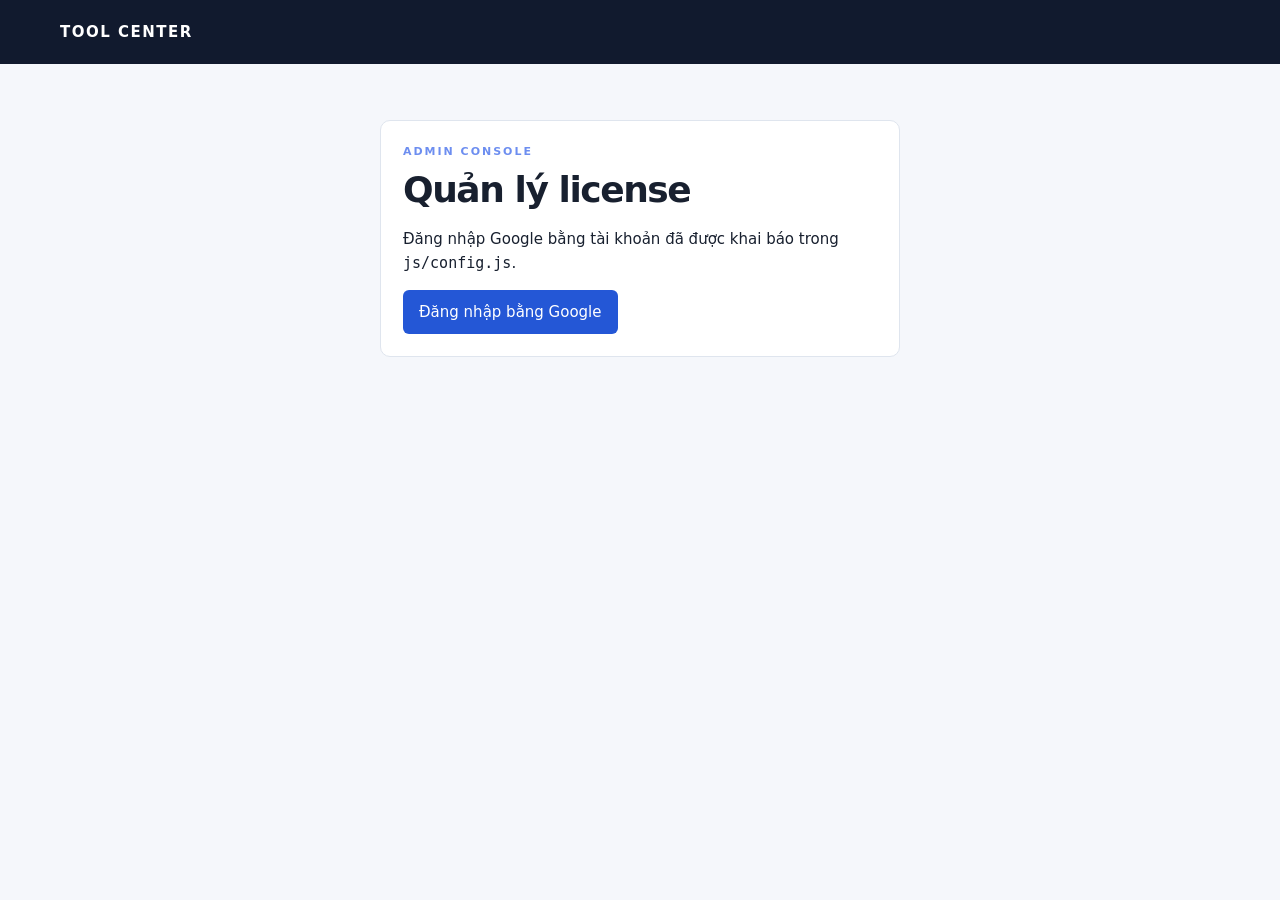
<file: admin.html>
<!doctype html>
<html lang="vi">
<head><meta charset="UTF-8" /><meta name="viewport" content="width=device-width, initial-scale=1.0" /><title>Admin · Tool Center</title><link rel="stylesheet" href="css/style.css" /></head>
<body>
  <header class="admin-header"><div class="wrap nav"><a class="brand" href="index.html">TOOL CENTER</a><button id="logoutBtn" class="button secondary hidden" type="button">Đăng xuất</button></div></header>
  <main class="wrap admin-main">
    <div id="statusMessage" aria-live="polite"></div>
    <section id="loginBox" class="login-card"><p class="eyebrow">ADMIN CONSOLE</p><h1>Quản lý license</h1><p>Đăng nhập Google bằng tài khoản đã được khai báo trong <code>js/config.js</code>.</p><button id="loginBtn" class="button">Đăng nhập bằng Google</button></section>
    <section id="adminPanel" class="hidden">
      <div class="admin-toolbar"><div><p class="eyebrow">ADMIN CONSOLE</p><h1>Quản lý license</h1><p id="userInfo"></p></div></div>
      <div class="tabs" role="tablist" aria-label="Khu vực quản trị"><button id="tabLicenses" class="tab-btn active" role="tab" aria-selected="true" type="button">License</button><button id="tabEmployees" class="tab-btn hidden" role="tab" aria-selected="false" type="button">Nhân viên</button><button id="tabTools" class="tab-btn hidden" role="tab" aria-selected="false" type="button">Tools &amp; Downloads</button></div>
      <div id="licensePanel" role="tabpanel" aria-labelledby="tabLicenses">
        <div id="pendingReviewCard" class="table-card pending-card hidden"><div class="section-heading"><div><h2>Chờ cấp key</h2><span id="pendingCount"></span></div></div><div class="table-wrap"><table><thead><tr><th>License</th><th>Tool</th><th>Khách hàng</th><th>Ngày tạo</th><th>Người tạo</th><th></th></tr></thead><tbody id="pendingRows"></tbody></table></div><div class="pagination"><button id="pendingPrev" class="button secondary" type="button">‹ Trước</button><span id="pendingPageInfo"></span><button id="pendingNext" class="button secondary" type="button">Sau ›</button></div></div>
        <div class="admin-grid"><form id="licenseForm" class="form-card"><h2>Cấp license mới</h2><label>Tool<select id="licenseTool" name="tool_id" required></select></label><label id="licenseKeyField">License key<input name="license_key" placeholder="LIC-XXXX-XXXX" /></label><label>Tên khách hàng<input name="customer_name" required /></label><label>Email<input type="email" name="customer_email" /></label><label>Số điện thoại<input type="tel" name="customer_phone" placeholder="0987xxxxxx" /></label><label>Machine ID<input name="machine_id" required placeholder="Mã máy hoặc hash Machine ID" /></label><div class="form-row"><label>Gói<input name="plan" value="standard" /></label><label>Số ngày<input id="licenseDuration" type="number" name="duration_days" value="30" min="1" required /></label></div><div class="form-row"><label>Ngày hết hạn<input id="licenseExpiresAt" type="date" name="expires_at" required /></label><label>Số máy tối đa<input type="number" name="max_devices" value="1" min="1" required /></label></div><label>Ghi chú<textarea name="notes"></textarea></label><input id="licenseStatus" type="hidden" name="status" value="active" /><div class="form-actions"><button id="licenseSubmit" class="button" type="submit">Thêm license</button><button id="licenseCancel" class="button secondary hidden" type="button">Hủy sửa</button></div></form><div class="table-card"><div class="section-heading"><div><h2>Danh sách license</h2><span id="licenseCount"></span></div></div><div class="filter-bar"><label>Trạng thái<select id="licenseStatusFilter"><option value="">Tất cả</option><option value="pending_review">pending_review</option><option value="active">active</option><option value="expired">expired</option><option value="suspended">suspended</option><option value="revoked">revoked</option></select></label><label>Tạo từ<input type="date" id="licenseIssuedFrom" /></label><label>đến<input type="date" id="licenseIssuedTo" /></label><label>Hết hạn từ<input type="date" id="licenseExpiresFrom" /></label><label>đến<input type="date" id="licenseExpiresTo" /></label><button id="licenseFilterReset" class="button secondary" type="button">Xóa lọc</button></div><div class="table-wrap"><table class="license-table"><thead><tr><th>License</th><th>Tool</th><th>Khách hàng</th><th>Machine ID</th><th>Hết hạn</th><th>Trạng thái</th><th></th></tr></thead><tbody id="licenseRows"></tbody></table></div><div class="pagination"><button id="licensePrev" class="button secondary" type="button">‹ Trước</button><span id="licensePageInfo"></span><button id="licenseNext" class="button secondary" type="button">Sau ›</button></div></div></div>
      </div>
      <div id="toolsPanel" class="hidden" role="tabpanel" aria-labelledby="tabTools">
        <div id="toolListView">
          <div class="admin-grid"><form id="toolForm" class="form-card"><h2>Thêm tool mới</h2><label>Tool ID<input name="tool_id" required placeholder="tool_social_poster" /></label><label>Slug<input name="slug" required placeholder="social-poster" /></label><label>Tên hiển thị<input name="name" required /></label><label>Mô tả ngắn<input name="short_description" /></label><label>Mô tả chi tiết<textarea name="description"></textarea></label><label>Phiên bản mới nhất<input name="latest_version" /></label><label>Link ảnh giới thiệu<input name="image_url" placeholder="Link Google Drive/nơi lưu ảnh" /></label><div class="form-row"><label>Thứ tự hiển thị<input type="number" name="sort_order" value="0" /></label><label>Trạng thái<select name="status"><option value="active">Hiện (active)</option><option value="inactive">Ẩn (inactive)</option></select></label></div><div class="form-actions"><button class="button" type="submit">Thêm tool</button></div></form><div class="table-card"><div class="section-heading"><div><h2>Danh sách tool</h2><span id="toolCount"></span></div></div><div class="table-wrap"><table><thead><tr><th>Tool</th><th>Phiên bản</th><th>Thứ tự</th><th>Trạng thái</th><th></th></tr></thead><tbody id="toolAdminRows"></tbody></table></div><div class="pagination"><button id="toolPrev" class="button secondary" type="button">‹ Trước</button><span id="toolPageInfo"></span><button id="toolNext" class="button secondary" type="button">Sau ›</button></div></div></div>
        </div>
        <div id="toolDetailView" class="stack-gap hidden">
          <button id="toolBackBtn" class="button secondary" type="button">‹ Quay lại danh sách</button>
          <form id="toolDetailForm" class="form-card"><h2 id="toolDetailTitle">Sửa thông tin tool</h2><div class="form-row"><label>Tool ID<input id="toolDetailId" disabled /></label><label>Slug<input name="slug" required /></label></div><label>Tên hiển thị<input name="name" required /></label><label>Mô tả ngắn<input name="short_description" /></label><label>Mô tả chi tiết<textarea name="description"></textarea></label><div class="form-row"><label>Phiên bản mới nhất<input name="latest_version" /></label><label>Thứ tự hiển thị<input type="number" name="sort_order" value="0" /></label></div><label>Link ảnh giới thiệu<input name="image_url" placeholder="Link Google Drive/nơi lưu ảnh" /></label><label>Trạng thái<select name="status"><option value="active">Hiện (active)</option><option value="inactive">Ẩn (inactive)</option></select></label><div class="form-actions"><button class="button" type="submit">Lưu thông tin tool</button></div></form>
          <div class="table-card"><div class="section-heading"><div><h2>File tải (Windows / macOS / Linux)</h2></div></div><div class="table-wrap"><table><thead><tr><th>OS</th><th>Phiên bản</th><th>Link file</th><th>Kích thước</th><th>Ngày phát hành</th><th>Trạng thái</th><th></th></tr></thead><tbody id="downloadOsRows"></tbody></table></div></div>
        </div>
      </div>
      <div id="employeesPanel" class="hidden" role="tabpanel" aria-labelledby="tabEmployees">
        <div class="admin-grid"><form id="employeeForm" class="form-card"><h2>Thêm nhân viên</h2><input id="employeeId" type="hidden" name="employee_id" /><label>Email<input type="email" name="email" required placeholder="employee@example.com" /></label><label>Tên hiển thị<input name="display_name" required /></label><label>Tool được phép<input name="allowed_tools" value="*" required placeholder="* hoặc tool_id,tool_id" /></label><label>Trạng thái<select name="status"><option value="active">Hoạt động (active)</option><option value="inactive">Ngưng (inactive)</option></select></label><label>Ghi chú<textarea name="notes"></textarea></label><p class="form-hint">Quy trình: share quyền Editor cho admin trên Google Sheet nhân viên → nhập nhân viên tại đây → cập nhật email vào <code>CONFIG.EMPLOYEES</code> → share quyền phù hợp trên file license cho nhân viên.</p><div class="form-actions"><button id="employeeSubmit" class="button" type="submit">Thêm nhân viên</button><button id="employeeCancel" class="button secondary hidden" type="button">Hủy sửa</button></div></form><div class="table-card"><div class="section-heading"><div><h2>Danh sách nhân viên</h2><span id="employeeCount"></span></div></div><div class="table-wrap"><table><thead><tr><th>Email</th><th>Tên</th><th>Tool</th><th>Trạng thái</th><th>Cập nhật</th><th></th></tr></thead><tbody id="employeeRows"></tbody></table></div><div class="pagination"><button id="employeePrev" class="button secondary" type="button">‹ Trước</button><span id="employeePageInfo"></span><button id="employeeNext" class="button secondary" type="button">Sau ›</button></div></div></div>
      </div>
    </section>
  </main>
  <script src="https://accounts.google.com/gsi/client" defer></script><script src="js/config.js"></script><script src="js/sheetsApi.js"></script><script src="js/admin.js" defer></script>
</body>
</html>
</file>
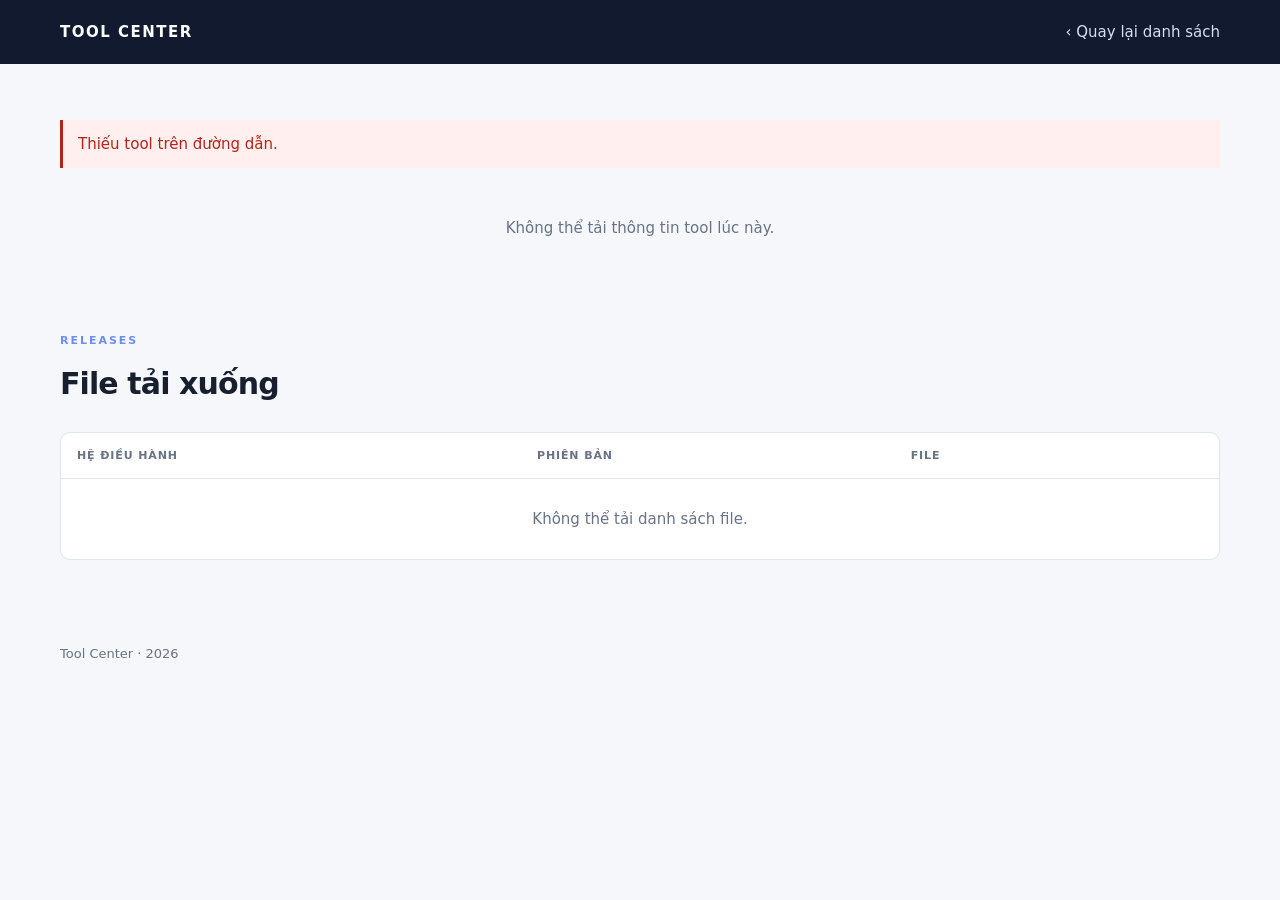
<file: tool.html>
<!doctype html>
<html lang="vi">
<head>
  <meta charset="UTF-8" />
  <meta name="viewport" content="width=device-width, initial-scale=1.0" />
  <title>Chi tiết tool · Tool Center</title>
  <link rel="stylesheet" href="css/style.css" />
</head>
<body>
  <header class="admin-header"><div class="wrap nav"><a class="brand" href="index.html">TOOL CENTER</a><a class="back-link" href="index.html">‹ Quay lại danh sách</a></div></header>
  <main class="wrap main-content">
    <div id="statusMessage" aria-live="polite"></div>
    <section id="toolDetailSection" aria-live="polite"><p class="loading">Đang tải thông tin tool…</p></section>
    <section id="downloads" class="downloads-section" aria-labelledby="downloads-heading"><div class="section-heading"><div><p class="eyebrow">RELEASES</p><h2 id="downloads-heading">File tải xuống</h2></div></div><div class="table-wrap"><table class="download-table"><thead><tr><th>Hệ điều hành</th><th>Phiên bản</th><th>File</th><th></th></tr></thead><tbody id="downloadRows"><tr><td colspan="4" class="loading">Đang tải file…</td></tr></tbody></table></div></section>
  </main>
  <footer class="wrap footer">Tool Center · <span id="year"></span></footer>
  <script src="js/config.js"></script><script src="js/sheetsApi.js"></script><script src="js/toolDetail.js"></script>
</body>
</html>
</file>
<file: css/style.css>
:root {
  --bg: #f5f7fb;
  --surface: #fff;
  --surface-subtle: #eef2f8;
  --ink: #18202f;
  --muted: #687386;
  --line: #dfe5ee;
  --primary: #2457d6;
  --primary-hover: #1d48b5;
  --dark: #111a2e;
  --danger: #b42318;
  --success: #167443;
  --warning: #8a6100;
  --focus: #7d9df2;
}

* { box-sizing: border-box; }
html { min-width: 320px; }

body {
  margin: 0;
  background: var(--bg);
  color: var(--ink);
  font: 15px/1.6 Inter, system-ui, -apple-system, BlinkMacSystemFont, "Segoe UI", sans-serif;
}

button,
input,
select,
textarea { font: inherit; }
a { color: var(--primary); }

.wrap {
  width: min(1160px, calc(100% - 40px));
  margin: 0 auto;
}

.hero {
  min-height: 320px;
  background: var(--dark);
  color: #fff;
}

.admin-header {
  background: var(--dark);
  color: #fff;
}

.nav {
  display: flex;
  align-items: center;
  justify-content: space-between;
  gap: 20px;
  padding: 20px 0;
}

.brand {
  color: inherit;
  font-weight: 800;
  letter-spacing: .1em;
  text-decoration: none;
}

.back-link {
  color: #d6dff5;
  text-decoration: none;
}

.back-link:hover { color: #fff; }
.hero-content { padding: 46px 0 58px; }

.eyebrow {
  margin: 0 0 10px;
  color: #6d8ef0;
  font-size: 11px;
  font-weight: 800;
  letter-spacing: .18em;
}

.hero .eyebrow { color: #a9bdff; }

h1,
h2,
h3,
p { margin-top: 0; }

h1 {
  margin-bottom: 18px;
  font-size: clamp(38px, 5.2vw, 58px);
  line-height: 1.08;
  letter-spacing: -.04em;
}

.hero h1 span { color: #b8caff; }

.hero-copy {
  max-width: 540px;
  margin-bottom: 0;
  color: #d6dff5;
  font-size: 17px;
}

.main-content { padding: 56px 0; }
.admin-main { padding: 56px 0 72px; }

.login-card {
  max-width: 520px;
  margin: 0 auto;
}

.login-card h1 { font-size: 36px; }

.admin-grid {
  display: grid;
  grid-template-columns: minmax(300px, 340px) minmax(0, 1fr);
  gap: 22px;
  align-items: start;
}

.section-heading,
.admin-toolbar {
  display: flex;
  align-items: center;
  justify-content: space-between;
  gap: 20px;
  margin-bottom: 24px;
}

.section-heading h2,
.admin-toolbar h1 {
  margin-bottom: 0;
  font-size: 30px;
  letter-spacing: -.03em;
}

.admin-toolbar { align-items: flex-start; }
.admin-toolbar h1 { font-size: 40px; }
.admin-toolbar p:last-child { margin-bottom: 0; color: var(--muted); }

.search-field {
  display: flex;
  flex-direction: column;
  gap: 4px;
  min-width: 280px;
  color: var(--muted);
  font-size: 12px;
  font-weight: 600;
}

.search {
  width: 100%;
  min-width: 0;
  padding: 10px 13px;
  border: 1px solid var(--line);
  border-radius: 6px;
  background: var(--surface);
  color: var(--ink);
}

.tool-grid {
  display: grid;
  grid-template-columns: repeat(3, minmax(0, 1fr));
  gap: 20px;
}

.tool-card,
.login-card,
.form-card,
.table-card {
  min-width: 0;
  padding: 22px;
  border: 1px solid var(--line);
  border-radius: 10px;
  background: var(--surface);
}

.tool-card { display: flex; flex-direction: column; }
.tool-card:hover { border-color: #c7d2e4; }

.tool-image {
  width: 100%;
  aspect-ratio: 16 / 9;
  margin: -2px 0 18px;
  padding: 8px;
  border-radius: 6px;
  background: var(--surface-subtle);
  object-fit: contain;
}

.tool-badge,
.tool-meta,
small {
  color: var(--muted);
  font-size: 12px;
}

.tool-badge {
  color: var(--primary);
  font-weight: 800;
  letter-spacing: .12em;
}

.tool-card h3 {
  margin: 8px 0 6px;
  font-size: 21px;
}

.tool-card p {
  flex: 1;
  margin-bottom: 16px;
  color: var(--muted);
}

.tool-meta { margin-bottom: 18px; }

.button {
  display: inline-flex;
  min-height: 40px;
  align-items: center;
  justify-content: center;
  padding: 9px 15px;
  border: 1px solid transparent;
  border-radius: 6px;
  background: var(--primary);
  color: #fff;
  cursor: pointer;
  text-decoration: none;
  white-space: nowrap;
}

.button:hover { background: var(--primary-hover); }

.button.secondary {
  border-color: var(--line);
  background: var(--surface);
  color: var(--ink);
}

.button.secondary:hover { background: var(--surface-subtle); }
.button:disabled { opacity: .45; cursor: not-allowed; }
.button:disabled:hover { background: var(--primary); }
.button.secondary:disabled:hover { background: var(--surface); }

.button:focus-visible,
a:focus-visible,
input:focus-visible,
select:focus-visible,
textarea:focus-visible {
  outline: 3px solid rgba(125, 157, 242, .45);
  outline-offset: 2px;
}

.downloads-section { margin-top: 64px; }

.tool-detail {
  max-width: 720px;
  margin: 0 auto 40px;
}

.tool-detail .tool-image { margin-top: 0; }

.tool-detail h1 {
  margin: 6px 0 8px;
  font-size: 36px;
}

.tool-detail p:last-child { margin-bottom: 0; }

.table-wrap {
  overflow: auto;
  border: 1px solid var(--line);
  border-radius: 10px;
  background: var(--surface);
  -webkit-overflow-scrolling: touch;
}

table {
  width: 100%;
  min-width: 750px;
  border-collapse: collapse;
}

th,
td {
  padding: 14px 16px;
  border-bottom: 1px solid var(--line);
  text-align: left;
  vertical-align: middle;
  white-space: nowrap;
}

th {
  color: var(--muted);
  font-size: 11px;
  font-weight: 700;
  letter-spacing: .08em;
  text-transform: uppercase;
}

tr:last-child td { border-bottom: 0; }
td small { display: block; margin: 2px 0 0; }

.pagination {
  display: flex;
  flex-wrap: wrap;
  align-items: center;
  justify-content: center;
  gap: 12px;
  padding: 16px 0 4px;
  color: var(--muted);
  font-size: 13px;
}

.pending-card {
  margin-bottom: 24px;
  border-left: 4px solid #f0b429;
}

.filter-bar {
  display: flex;
  flex-wrap: wrap;
  align-items: end;
  gap: 12px;
  margin-bottom: 18px;
  padding-bottom: 18px;
  border-bottom: 1px solid var(--line);
}

.filter-bar label,
.form-card label {
  display: flex;
  flex-direction: column;
  gap: 5px;
  color: var(--ink);
  font-weight: 600;
}

.filter-bar label {
  color: var(--muted);
  font-size: 12px;
}

.filter-bar select,
.filter-bar input,
.form-card input,
.form-card select,
.form-card textarea,
td input,
td select {
  width: 100%;
  min-height: 40px;
  padding: 8px 10px;
  border: 1px solid var(--line);
  border-radius: 6px;
  background: var(--surface);
  color: var(--ink);
}

.form-card h2,
.table-card h2 {
  margin-bottom: 20px;
  font-size: 20px;
}

.form-card label { margin-bottom: 14px; }

.form-card textarea {
  min-height: 88px;
  resize: vertical;
}

.form-row {
  display: grid;
  grid-template-columns: repeat(2, minmax(0, 1fr));
  gap: 12px;
}

.form-actions,
.row-actions {
  display: flex;
  flex-wrap: wrap;
  align-items: center;
  gap: 8px;
}

.form-actions { margin-top: 20px; }

.form-hint {
  margin: 4px 0 18px;
  color: var(--muted);
  font-size: 13px;
}

.tabs {
  display: flex;
  flex-wrap: wrap;
  gap: 22px;
  margin-bottom: 26px;
  border-bottom: 1px solid var(--line);
}

.tab-btn {
  padding: 10px 1px 9px;
  border: 0;
  border-bottom: 2px solid transparent;
  background: transparent;
  color: var(--muted);
  cursor: pointer;
  font-weight: 600;
}

.tab-btn:hover { color: var(--ink); }

.tab-btn.active {
  border-bottom-color: var(--primary);
  background: transparent;
  color: var(--primary);
}

.status-pill {
  display: inline-block;
  padding: 3px 9px;
  border-radius: 99px;
  background: #e8f7ee;
  color: var(--success);
  font-size: 12px;
}

.status-pill.expired,
.status-pill.revoked,
.status-pill.suspended,
.status-pill.inactive {
  background: #fff0ef;
  color: var(--danger);
}

.status-pill.pending_review {
  background: #fff6e0;
  color: var(--warning);
}

.notice {
  margin-bottom: 20px;
  padding: 12px 15px;
  border-left: 3px solid var(--success);
  background: #e8f7ee;
  color: var(--success);
}

.notice.error {
  border-left-color: var(--danger);
  background: #fff0ef;
  color: var(--danger);
}

.loading,
.empty {
  margin: 0;
  padding: 28px 20px;
  color: var(--muted);
  text-align: center;
}

.tool-grid > .empty { grid-column: 1 / -1; }

.license-table {
  min-width: 1205px;
  table-layout: fixed;
}

.license-table th,
.license-table td {
  overflow: hidden;
  text-overflow: ellipsis;
}

.license-table th:nth-child(1),
.license-table td:nth-child(1) { width: 240px; }
.license-table th:nth-child(2),
.license-table td:nth-child(2) { width: 100px; }
.license-table th:nth-child(3),
.license-table td:nth-child(3) { width: 220px; }
.license-table th:nth-child(4),
.license-table td:nth-child(4) { width: 220px; }
.license-table th:nth-child(5),
.license-table td:nth-child(5) { width: 125px; }
.license-table th:nth-child(6),
.license-table td:nth-child(6) { width: 135px; }
.license-table th:nth-child(7),
.license-table td:nth-child(7) { width: 165px; }

.license-cell {
  display: grid;
  grid-template-columns: minmax(0, 1fr) auto;
  grid-template-rows: auto auto;
  align-items: center;
  column-gap: 8px;
  min-width: 0;
  cursor: pointer;
}

.license-value {
  display: block;
  min-width: 0;
  overflow: hidden;
  text-overflow: ellipsis;
  white-space: nowrap;
}

.license-cell small {
  grid-column: 1 / -1;
  overflow: hidden;
  text-overflow: ellipsis;
  white-space: nowrap;
}

.license-copy {
  display: inline-flex;
  width: 30px;
  height: 30px;
  align-items: center;
  justify-content: center;
  padding: 5px;
  border: 1px solid var(--line);
  border-radius: 6px;
  background: var(--surface);
  color: var(--muted);
  cursor: pointer;
}

.license-copy:hover,
.license-copy.copied {
  border-color: var(--primary);
  background: #eef3ff;
  color: var(--primary);
}

.license-copy svg {
  width: 17px;
  height: 17px;
  fill: none;
  stroke: currentColor;
  stroke-linecap: round;
  stroke-linejoin: round;
  stroke-width: 1.8;
}

.license-table .row-actions { white-space: normal; }
.stack-gap > * + * { margin-top: 22px; }

.footer {
  padding: 28px 0 50px;
  color: var(--muted);
  font-size: 13px;
}

.hidden { display: none !important; }

@media (max-width: 900px) {
  .tool-grid { grid-template-columns: repeat(2, minmax(0, 1fr)); }
  .admin-grid { grid-template-columns: 1fr; }
}

@media (max-width: 700px) {
  .wrap { width: min(100% - 32px, 1160px); }
  .section-heading,
  .admin-toolbar {
    align-items: flex-start;
    flex-direction: column;
  }
  .search-field { width: 100%; min-width: 0; }
  .admin-toolbar h1 { font-size: 34px; }
  .table-card,
  .form-card,
  .login-card { padding: 18px; }
}

@media (max-width: 640px) {
  .hero { min-height: 300px; }
  .hero-content { padding: 34px 0 46px; }
  .hero-copy { font-size: 16px; }
  .main-content,
  .admin-main { padding-top: 38px; }
  .tool-grid { grid-template-columns: 1fr; }
  .form-row { grid-template-columns: 1fr; gap: 0; }
  .tool-detail h1 { font-size: 32px; }

  .download-table,
  .download-table tbody,
  .download-table tr,
  .download-table td { display: block; width: 100%; }

  .download-table { min-width: 0; }
  .download-table thead {
    position: absolute;
    width: 1px;
    height: 1px;
    overflow: hidden;
    clip: rect(0 0 0 0);
    clip-path: inset(50%);
    white-space: nowrap;
  }
  .download-table tr { padding: 12px 16px; border-bottom: 1px solid var(--line); }
  .download-table tr:last-child { border-bottom: 0; }
  .download-table td {
    display: grid;
    grid-template-columns: 100px minmax(0, 1fr);
    gap: 12px;
    padding: 7px 0;
    border: 0;
    white-space: normal;
  }
  .download-table td::before {
    color: var(--muted);
    content: attr(data-label);
    font-size: 12px;
    font-weight: 600;
  }
  .download-table td:last-child { display: block; padding-top: 12px; }
  .download-table td:last-child::before { content: none; }
  .download-table td:last-child .button { width: 100%; }
  .download-table td.empty { display: block; }
  .download-table td.empty::before { content: none; }
}

@media (max-width: 520px) {
  .wrap { width: min(100% - 28px, 1160px); }
  .nav { align-items: flex-start; flex-direction: column; gap: 12px; }
  .nav .button { align-self: flex-start; }
  .hero h1 { font-size: 38px; }
  .tabs { gap: 16px; }
}

@media (max-width: 760px) {
  .license-table {
    min-width: 0;
    table-layout: auto;
  }
  .license-table,
  .license-table tbody,
  .license-table tr,
  .license-table td { display: block; width: 100%; }
  .license-table thead {
    position: absolute;
    width: 1px;
    height: 1px;
    overflow: hidden;
    clip: rect(0 0 0 0);
    clip-path: inset(50%);
    white-space: nowrap;
  }
  .license-table tr {
    padding: 12px 16px;
    border-bottom: 1px solid var(--line);
  }
  .license-table tr:last-child { border-bottom: 0; }
  .license-table td {
    display: grid;
    grid-template-columns: 104px minmax(0, 1fr);
    gap: 12px;
    width: auto !important;
    padding: 7px 0;
    border: 0;
    white-space: normal;
  }
  .license-table td::before {
    color: var(--muted);
    content: attr(data-label);
    font-size: 12px;
    font-weight: 600;
  }
  .license-table td:first-child { width: auto; }
  .license-table td:last-child {
    display: flex;
    padding-top: 12px;
  }
  .license-table td:last-child::before { content: none; }
  .license-table .row-actions { width: 100%; }
  .license-table td.empty { display: block; }
  .license-table td.empty::before { content: none; }
}
</file>
